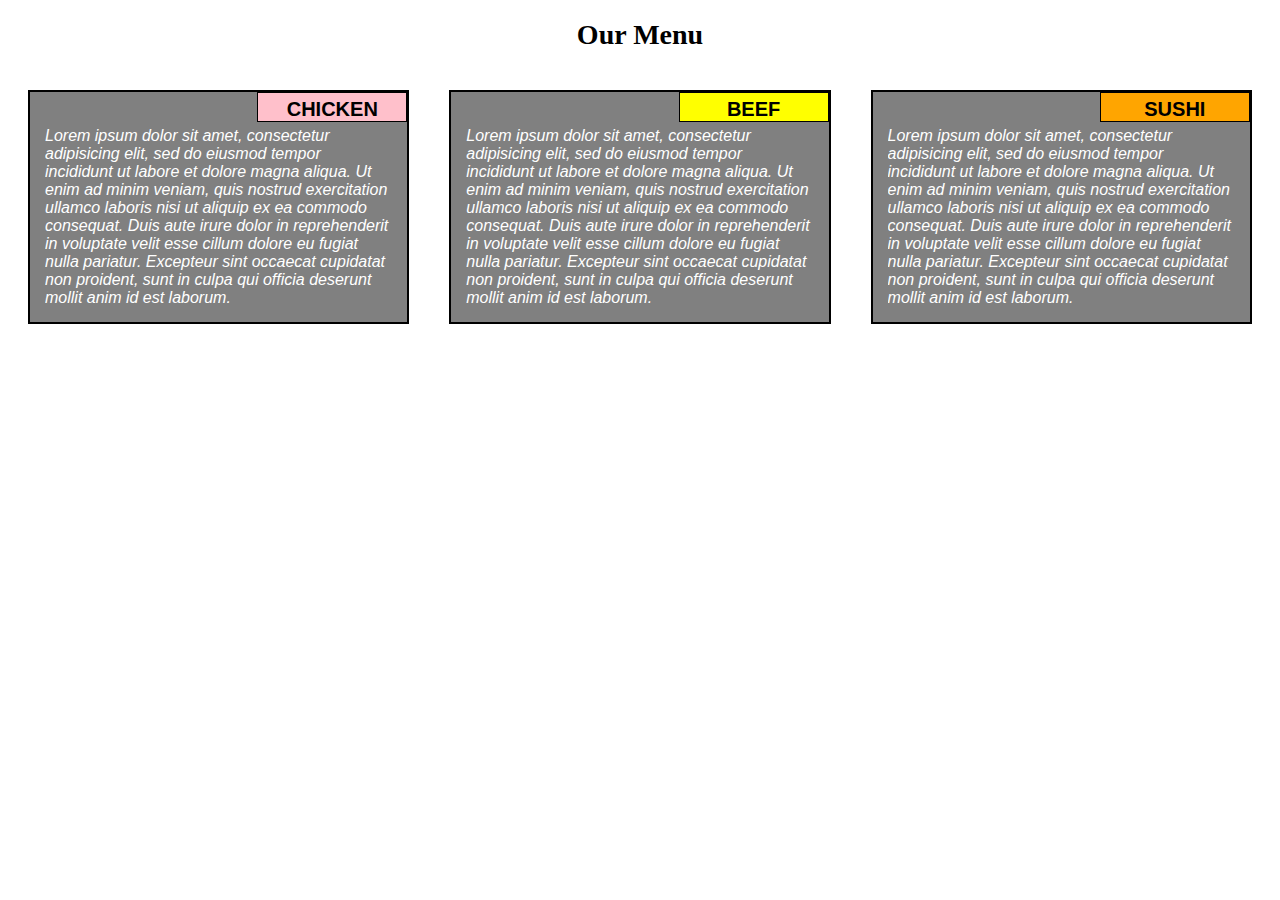
<file: Become-a-Rails-Developer-JohnsHopkinsUniversity/04-HTML-CSS-Javascript-for-Web-Developers/module2-assignment-solution/index.html>
<!DOCTYPE html>
<html lang="en">

<head>
    <meta charset="UTF-8">
    <title>week2-assignment-solution</title>
    <meta name="viewport" content="width=device-width, initial-scale=1.0">
    <link rel="stylesheet" type="text/css" href="css/mystyle.css">
</head>

<body>
    <h1>Our Menu</h1>
    <div class="row">
        <div class="col-lg-4 col-md-6 col-sm-12">
            <div class="section">
                <span class="chicken">Chicken</span>
                <p>
                    Lorem ipsum dolor sit amet, consectetur adipisicing elit, sed do eiusmod tempor incididunt ut labore et dolore magna aliqua. Ut enim ad minim veniam, quis nostrud exercitation ullamco laboris nisi ut aliquip ex ea commodo consequat. Duis aute irure dolor in reprehenderit in voluptate velit esse cillum dolore eu fugiat nulla pariatur. Excepteur sint occaecat cupidatat non proident, sunt in culpa qui officia deserunt mollit anim id est laborum.
                </p>
            </div>
        </div>
        <div class="col-lg-4 col-md-6 col-sm-12">
            <div class="section">
                <span class="beef">Beef</span>
                <p>
                    Lorem ipsum dolor sit amet, consectetur adipisicing elit, sed do eiusmod tempor incididunt ut labore et dolore magna aliqua. Ut enim ad minim veniam, quis nostrud exercitation ullamco laboris nisi ut aliquip ex ea commodo consequat. Duis aute irure dolor in reprehenderit in voluptate velit esse cillum dolore eu fugiat nulla pariatur. Excepteur sint occaecat cupidatat non proident, sunt in culpa qui officia deserunt mollit anim id est laborum.
                </p>
            </div>
        </div>
        <div class="col-lg-4 col-md-12 col-sm-12">
            <div class="section">
                <span class="sushi">Sushi</span>
                <p>
                    Lorem ipsum dolor sit amet, consectetur adipisicing elit, sed do eiusmod tempor incididunt ut labore et dolore magna aliqua. Ut enim ad minim veniam, quis nostrud exercitation ullamco laboris nisi ut aliquip ex ea commodo consequat. Duis aute irure dolor in reprehenderit in voluptate velit esse cillum dolore eu fugiat nulla pariatur. Excepteur sint occaecat cupidatat non proident, sunt in culpa qui officia deserunt mollit anim id est laborum.
                </p>
            </div>
        </div>
    </div>
</body>

</html>
<!-- 
https://www.youtube.com/watch?v=zolge9ZFcYM

https://www.youtube.com/watch?v=73lMCSpr--g -->
</file>
<file: Become-a-Rails-Developer-JohnsHopkinsUniversity/04-HTML-CSS-Javascript-for-Web-Developers/module2-assignment-solution/css/mystyle.css>
* {
    box-sizing: border-box;
}

h1 {
    text-align: center;
    font-size: 175%;
}

span {
    position: relative;
    border: 1px solid black;
    font-size: 125%;
    font-family: Helvetica;
    font-weight: bold;
    width: 150px;
    height: 30px;
    text-align: center;
    padding: 5px;
    float: right;
    color: black;
    margin-bottom: 5px;
    text-transform: uppercase;
}

span.chicken {
    background-color: pink;
}

span.beef {
    background-color: yellow;
}

span.sushi {
    background-color: orange;
}

div.section {
    background-color: gray;
    margin: 20px;
    font-family: Helvetica;
    color: white;
    border: 2px solid black;
}

p {
    font-style: italic;
    margin: 15px;
    clear: both;
    overflow: auto;
}

.row {
    width: 100%;
}

@media(min-width:992px) {
    .col-lg-1,
    .col-lg-2,
    .col-lg-3,
    .col-lg-4,
    .col-lg-5,
    .col-lg-6,
    .col-lg-7,
    .col-lg-8,
    .col-lg-9,
    .col-lg-10,
    .col-lg-11,
    .col-lg-12 {
        float: left;
    }
    .col-lg-1 {
        width: 8.33%;
    }
    .col-lg-2 {
        width: 16.66%;
    }
    .col-lg-3 {
        width: 25%;
    }
    .col-lg-4 {
        width: 33.33%;
    }
    .col-lg-5 {
        width: 41.66%;
    }
    .col-lg-6 {
        width: 50%;
    }
    .col-lg-7 {
        width: 58.33%;
    }
    .col-lg-8 {
        width: 66.66%;
    }
    .col-lg-9 {
        width: 75%;
    }
    .col-lg-10 {
        width: 83.33%;
    }
    .col-lg-11 {
        width: 91.66%;
    }
    .col-lg-12 {
        width: 100%;
    }
}

@media(min-width:768px) and (max-width:991px) {
    .col-md-1,
    .col-md-2,
    .col-md-3,
    .col-md-4,
    .col-md-5,
    .col-md-6,
    .col-md-7,
    .col-md-8,
    .col-md-9,
    .col-md-10,
    .col-md-11,
    .col-md-12 {
        float: left;
    }
    .col-md-1 {
        width: 8.33%;
    }
    .col-md-2 {
        width: 16.66%;
    }
    .col-md-3 {
        width: 25%;
    }
    .col-md-4 {
        width: 33.33%;
    }
    .col-md-5 {
        width: 41.66%;
    }
    .col-md-6 {
        width: 50%;
    }
    .col-md-7 {
        width: 58.33%;
    }
    .col-md-8 {
        width: 66.66%;
    }
    .col-md-9 {
        width: 75%;
    }
    .col-md-10 {
        width: 83.33%;
    }
    .col-md-11 {
        width: 91.66%;
    }
    .col-md-12 {
        width: 100%;
    }
}

@media(max-width:767px) {
    .col-sm-1,
    .col-sm-2,
    .col-sm-3,
    .col-sm-4,
    .col-sm-5,
    .col-sm-6,
    .col-sm-7,
    .col-sm-8,
    .col-sm-9,
    .col-sm-10,
    .col-sm-11,
    .col-sm-12 {
        float: left;
    }
    .col-sm-1 {
        width: 8.33%;
    }
    .col-sm-2 {
        width: 16.66%;
    }
    .col-sm-3 {
        width: 25%;
    }
    .col-sm-4 {
        width: 33.33%;
    }
    .col-sm-5 {
        width: 41.66%;
    }
    .col-sm-6 {
        width: 50%;
    }
    .col-sm-7 {
        width: 58.33%;
    }
    .col-sm-8 {
        width: 66.66%;
    }
    .col-sm-9 {
        width: 75%;
    }
    .col-sm-10 {
        width: 83.33%;
    }
    .col-sm-11 {
        width: 91.66%;
    }
    .col-sm-12 {
        width: 100%;
    }
}
</file>
